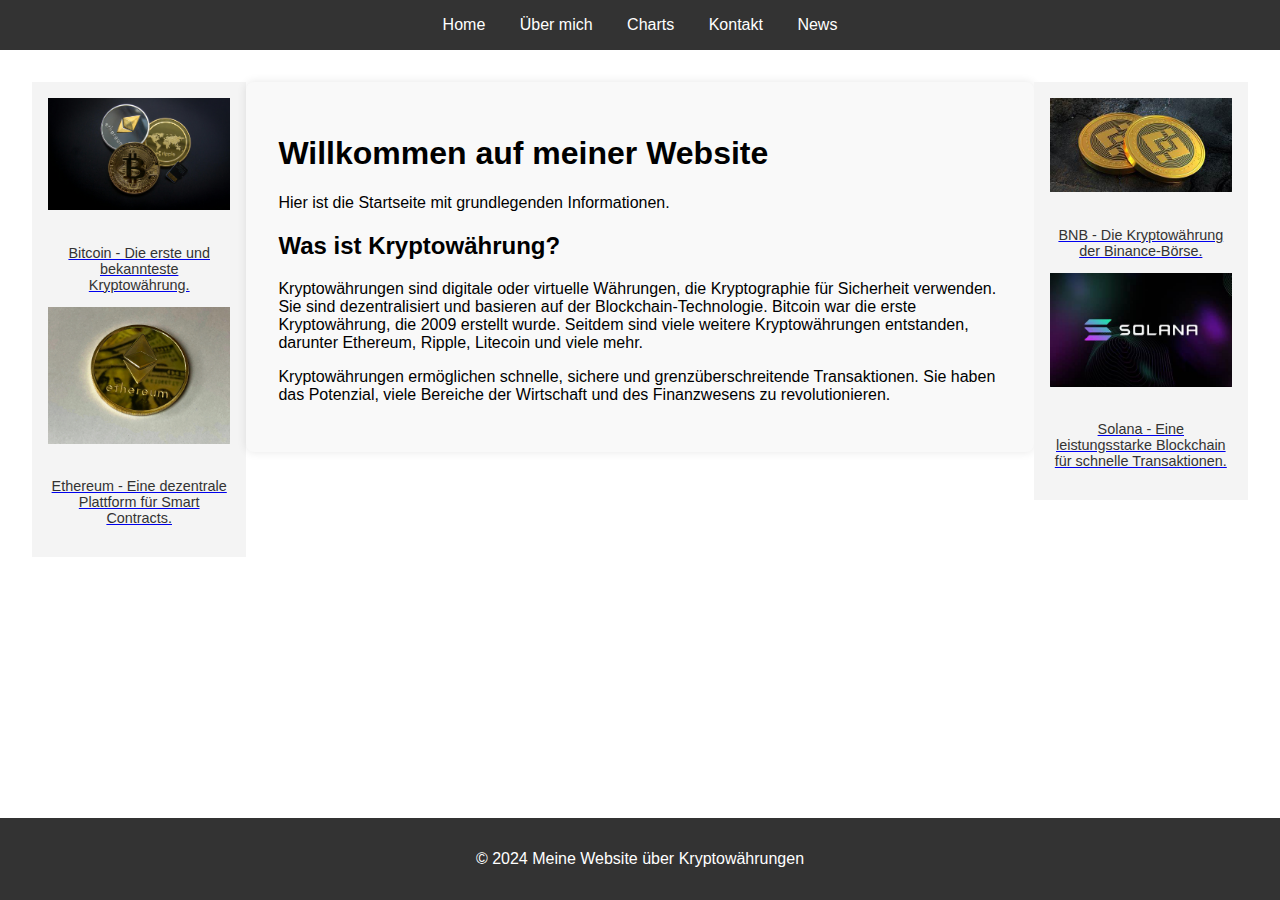
<file: index.html>
<!DOCTYPE html>
<html lang="de">
<head>
    <meta charset="UTF-8">
    <meta name="viewport" content="width=device-width, initial-scale=1.0">
    <title>Meine einfache Website über Kryptowährungen</title>
    <link rel="stylesheet" href="index.css">
</head>
<body> 
    <header>
        <nav>
            <ul>
                <li><a href="index.html">Home</a></li>
                <li><a href="about.html">Über mich</a></li>
                <li><a href="chart.html">Charts</a></li>
                <li><a href="contact.html">Kontakt</a></li>
                <li><a href="news.html">News</a></li>
            </ul>
        </nav>
    </header>
    <div class="container">
        <aside class="side left">
            <a href="https://coinmarketcap.com/currencies/bitcoin/" target="_blank">
                <img src="bitcoin.jpg" alt="Bitcoin">
                <p>Bitcoin - Die erste und bekannteste Kryptowährung.</p>
            </a>
            <a href="https://coinmarketcap.com/currencies/ethereum/" target="_blank">
                <img src="pexels-davidmcbee-730552.jpg" alt="Ethereum">
                <p>Ethereum - Eine dezentrale Plattform für Smart Contracts.</p>
            </a>
        </aside>
        <main>
            <section>
                <h1>Willkommen auf meiner Website</h1>
                <p>Hier ist die Startseite mit grundlegenden Informationen.</p>
                <h2>Was ist Kryptowährung?</h2>
                <p>Kryptowährungen sind digitale oder virtuelle Währungen, die Kryptographie für Sicherheit verwenden. Sie sind dezentralisiert und basieren auf der Blockchain-Technologie. Bitcoin war die erste Kryptowährung, die 2009 erstellt wurde. Seitdem sind viele weitere Kryptowährungen entstanden, darunter Ethereum, Ripple, Litecoin und viele mehr.</p>
                <p>Kryptowährungen ermöglichen schnelle, sichere und grenzüberschreitende Transaktionen. Sie haben das Potenzial, viele Bereiche der Wirtschaft und des Finanzwesens zu revolutionieren.</p>
            </section>
        </main>
        <aside class="side right">
            <a href="https://coinmarketcap.com/currencies/bnb/" target="_blank">
                <img src="OIP (15).jpg" alt="BNB">
                <p>BNB - Die Kryptowährung der Binance-Börse.</p>
            </a>
            <a href="https://coinmarketcap.com/currencies/solana/" target="_blank">
                <img src="OIP (14).jpg" alt="Solana">
                <p>Solana - Eine leistungsstarke Blockchain für schnelle Transaktionen.</p>
            </a>
        </aside>
    </div>
    <footer>
        <p>&copy; 2024 Meine Website über Kryptowährungen</p>
    </footer>
</body>
</html>
</file>
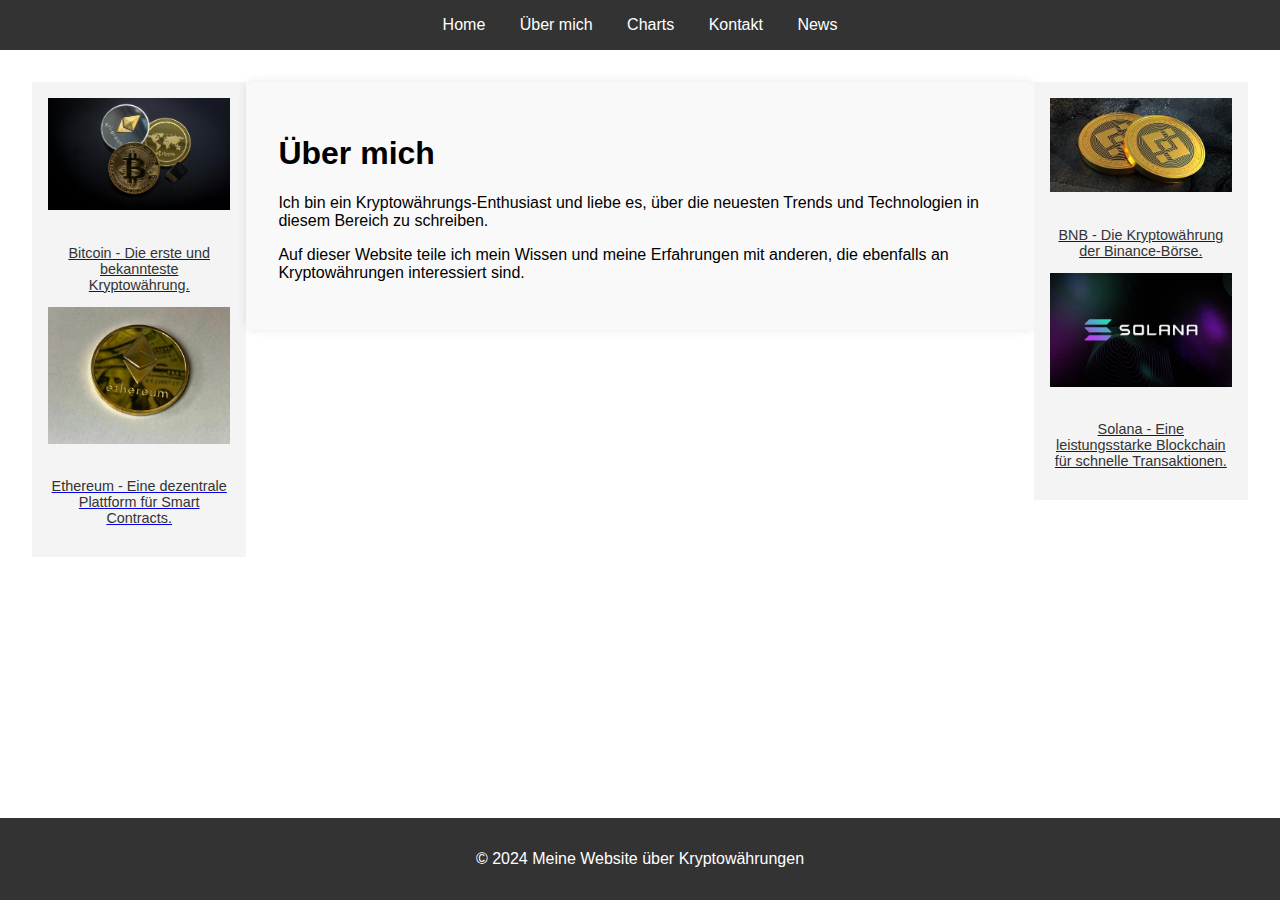
<file: about.html>
<!DOCTYPE html>
<html lang="de">
<head>
    <meta charset="UTF-8">
    <meta name="viewport" content="width=device-width, initial-scale=1.0">
    <title>Über mich</title>
    <link rel="stylesheet" href="index.css">
</head>
<body>
    <header>
        <nav>
            <ul>
                <li><a href="index.html">Home</a></li>
                <li><a href="about.html">Über mich</a></li>
                <li><a href="chart.html">Charts</a></li>
                <li><a href="contact.html">Kontakt</a></li>
                <li><a href="news.html">News</a></li>
            </ul>
        </nav>
    </header>
    <div class="container">
        <aside class="side left">
            <a href="https://coinmarketcap.com/currencies/bitcoin/" target="_blank">
                <img src="bitcoin.jpg" alt="Bitcoin">
                <p>Bitcoin - Die erste und bekannteste Kryptowährung.</p>
            </a>
            <a href="https://coinmarketcap.com/currencies/ethereum/" target="_blank">
                <img src="pexels-davidmcbee-730552.jpg" alt="Ethereum">
                <p>Ethereum - Eine dezentrale Plattform für Smart Contracts.</p>
            </a>
        </aside>
        <main>
            <section>
                <h1>Über mich</h1>
                <p>Ich bin ein Kryptowährungs-Enthusiast und liebe es, über die neuesten Trends und Technologien in diesem Bereich zu schreiben.</p>
                <p>Auf dieser Website teile ich mein Wissen und meine Erfahrungen mit anderen, die ebenfalls an Kryptowährungen interessiert sind.</p>
            </section>
        </main>
        <aside class="side right">
            <a href="https://coinmarketcap.com/currencies/bnb/" target="_blank">
                <img src="OIP (15).jpg" alt="BNB">
                <p>BNB - Die Kryptowährung der Binance-Börse.</p>
            </a>
            <a href="https://coinmarketcap.com/currencies/solana/" target="_blank">
                <img src="OIP (14).jpg" alt="Solana">
                <p>Solana - Eine leistungsstarke Blockchain für schnelle Transaktionen.</p>
            </a>
        </aside>
    </div>
    <footer>
        <p>&copy; 2024 Meine Website über Kryptowährungen</p>
    </footer>
</body>
</html>
</file>
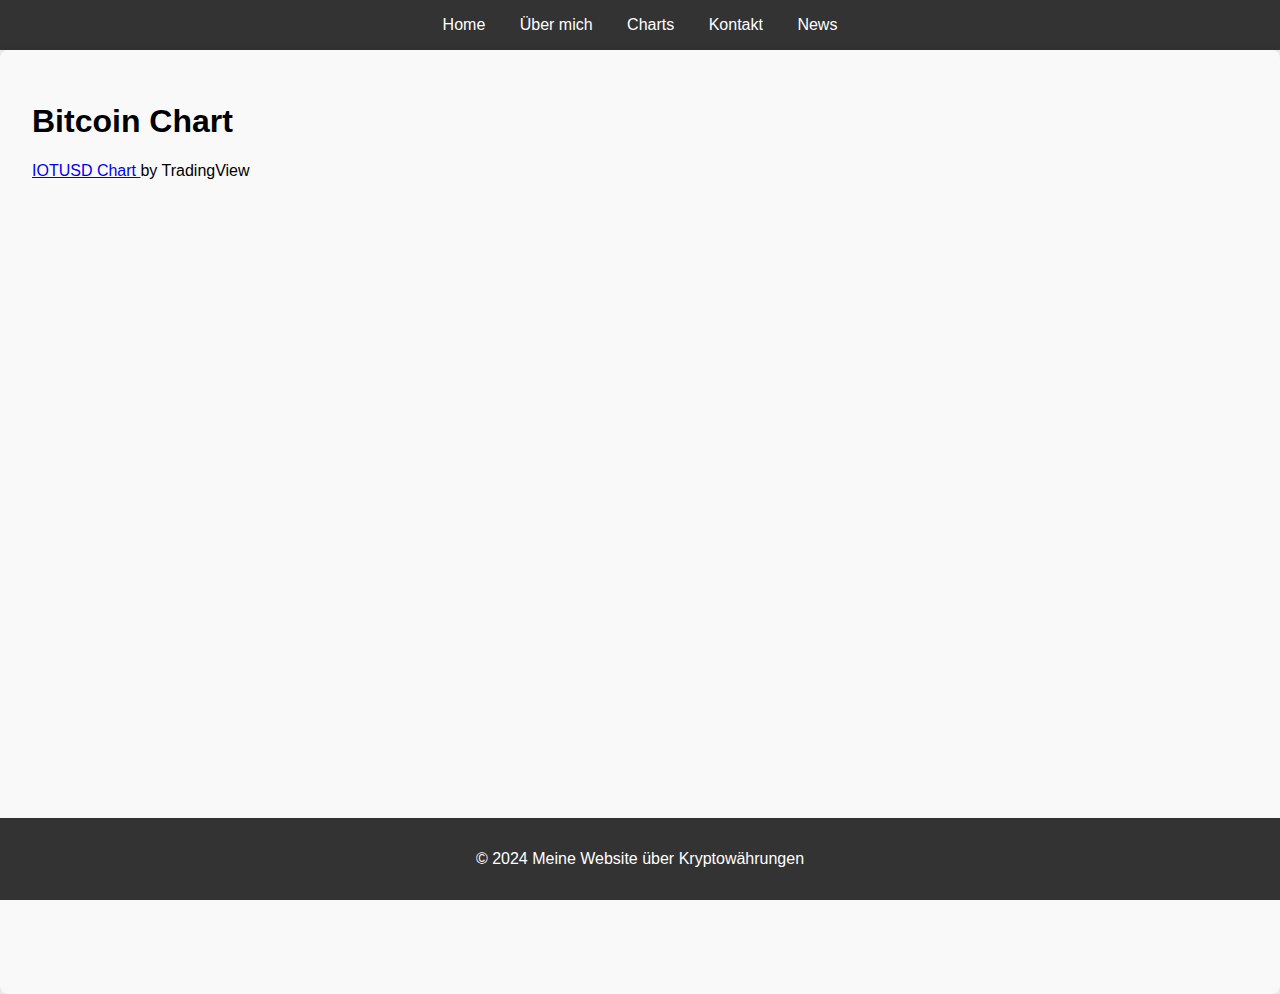
<file: chart.html>
<!DOCTYPE html>
<html lang="de">
<head>
    <meta charset="UTF-8">
    <meta name="viewport" content="width=device-width, initial-scale=1.0">
    <title>Bitcoin Chart</title>
    <script src="https://s3.tradingview.com/tv.js"></script>
    <link rel="stylesheet" href="index.css">
    <style>
        body {
            font-family: Arial, sans-serif;
            margin: 0;
            padding: 0;
            background-color: #f0f0f0;
        }
        header {
            background-color: #333;
            color: white;
            padding: 1em 0;
            text-align: center;
        }
        nav ul {
            list-style: none;
            margin: 0;
            padding: 0;
        }
        nav ul li {
            display: inline;
            margin: 0 15px;
        }
        nav ul li a {
            color: white;
            text-decoration: none;
        }
        main {
            padding: 2em;
        }
        footer {
            background-color: #333;
            color: white;
            text-align: center;
            padding: 1em 0;
            position: fixed;
            width: 100%;
            bottom: 0;
        }
    </style>
</head>
<body>
    <header>
        <nav>
            <ul>
                <li><a href="index.html">Home</a></li>
                <li><a href="about.html">Über mich</a></li>
                <li><a href="chart.html">Charts</a></li>
                <li><a href="contact.html">Kontakt</a></li>
                <li><a href="news.html">News</a></li>
            </ul>
        </nav>
    </header>
    <main>
        <section>
            <h1>Bitcoin Chart</h1>
            <!-- TradingView Widget -->
            <div class="tradingview-widget-container" style="width: 100%; height: 800px;">
                <div id="tradingview_74048"></div>
                <div class="tradingview-widget-copyright">
                    <a href="https://www.tradingview.com/symbols/BITFINEX-IOTUSD/" rel="noopener" target="_blank">
                        <span class="blue-text">IOTUSD Chart</span>
                    </a> by TradingView
                </div>
                <script type="text/javascript">
                    new TradingView.widget({
                        "width": "100%",
                        "height": "800",
                        "symbol": "BINANCE:IOTAUSD",
                        "interval": "D",
                        "timezone": "Europe/Zurich",
                        "theme": "Dark",
                        "style": "1",
                        "locale": "en",
                        "toolbar_bg": "#f1f3f6",
                        "enable_publishing": false,
                        "hide_side_toolbar": false,
                        "allow_symbol_change": true,
                        "studies": ["RSI@tv-basicstudies", "StochasticRSI@tv-basicstudies"],
                        "container_id": "tradingview_74048"
                    });
                </script>
            </div>
        </section>
    </main>
    <footer>
        <p>© 2024 Meine Website über Kryptowährungen</p>
    </footer>
</body>
</html>
</file>
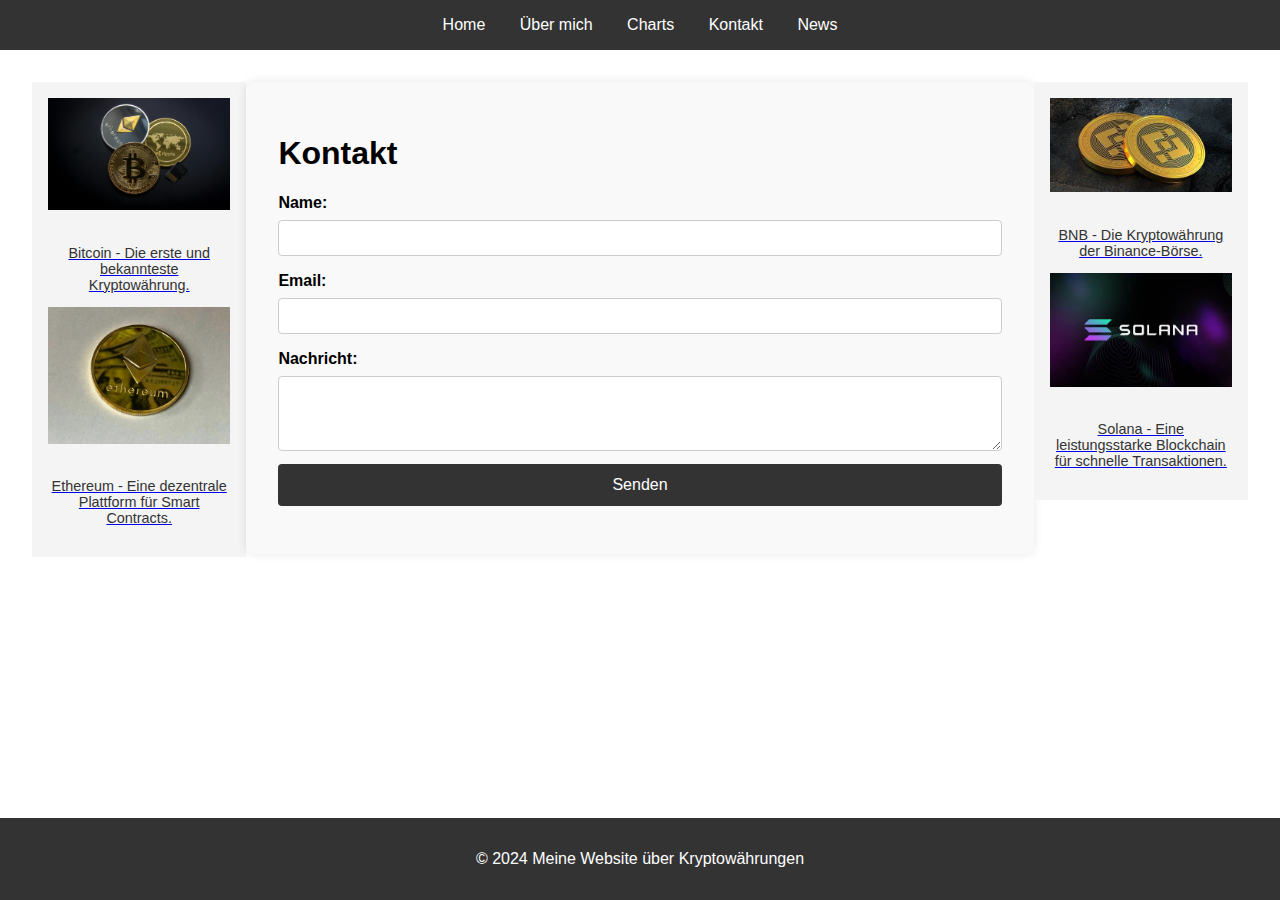
<file: contact.html>
<!DOCTYPE html>
<html lang="de">
<head>
    <meta charset="UTF-8">
    <meta name="viewport" content="width=device-width, initial-scale=1.0">
    <title>Kontakt</title>
    <link rel="stylesheet" href="index.css">
</head>
<body>
    <header>
        <nav>
            <ul>
                <li><a href="index.html">Home</a></li>
                <li><a href="about.html">Über mich</a></li>
                <li><a href="chart.html">Charts</a></li>
                <li><a href="contact.html">Kontakt</a></li>
                <li><a href="news.html">News</a></li>
            </ul>
        </nav>
    </header>
    <div class="container">
        <aside class="side left">
            <a href="https://coinmarketcap.com/currencies/bitcoin/" target="_blank">
                <img src="bitcoin.jpg" alt="Bitcoin">
                <p>Bitcoin - Die erste und bekannteste Kryptowährung.</p>
            </a>
            <a href="https://coinmarketcap.com/currencies/ethereum/" target="_blank">
                <img src="pexels-davidmcbee-730552.jpg" alt="Ethereum">
                <p>Ethereum - Eine dezentrale Plattform für Smart Contracts.</p>
            </a>
        </aside>
        <main>
            <section>
                <h1>Kontakt</h1>
                <form action="submit_contact_form.php" method="POST">
                    <label for="name">Name:</label>
                    <input type="text" id="name" name="name" required>
                    
                    <label for="email">Email:</label>
                    <input type="email" id="email" name="email" required>
                    
                    <label for="message">Nachricht:</label>
                    <textarea id="message" name="message" rows="4" required></textarea>
                    
                    <input type="submit" value="Senden">
                </form>
            </section>
        </main>
        <aside class="side right">
            <a href="https://coinmarketcap.com/currencies/bnb/" target="_blank">
                <img src="OIP (15).jpg" alt="BNB">
                <p>BNB - Die Kryptowährung der Binance-Börse.</p>
            </a>
            <a href="https://coinmarketcap.com/currencies/solana/" target="_blank">
                <img src="OIP (14).jpg" alt="Solana">
                <p>Solana - Eine leistungsstarke Blockchain für schnelle Transaktionen.</p>
            </a>
        </aside>
    </div>
    <footer>
        <p>&copy; 2024 Meine Website über Kryptowährungen</p>
    </footer>
</body>
</html>
</file>
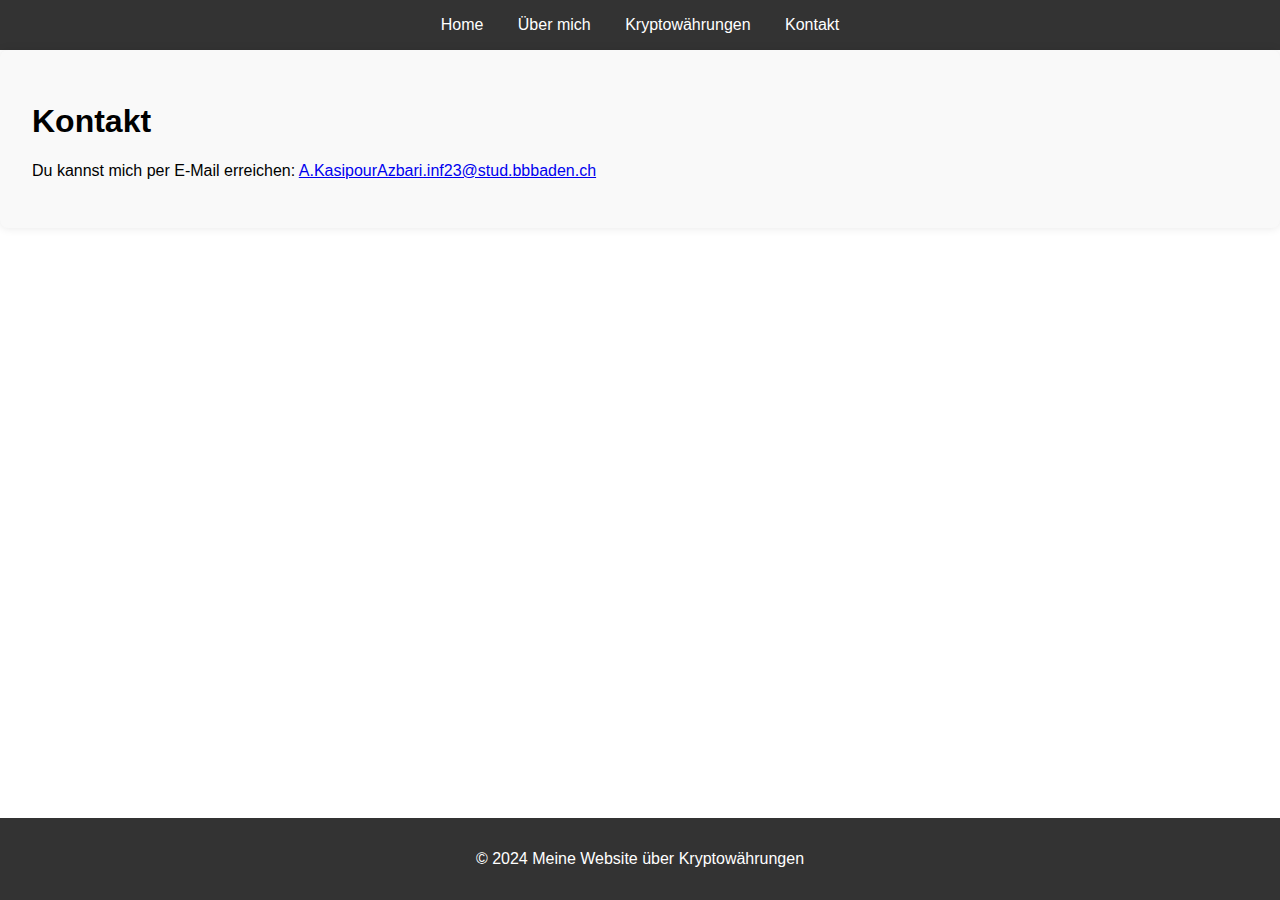
<file: dokument.html>
<!DOCTYPE html>
<html lang="de">
<head>
    <meta charset="UTF-8">
    <meta name="viewport" content="width=device-width, initial-scale=1.0">
    <title>Kontakt - Meine einfache Website über Kryptowährungen</title>
    <link rel="stylesheet" href="index.css">
</head>
<body> 
    <header>
        <nav>
            <ul>
                <li><a href="index.html">Home</a></li>
                <li><a href="about.html">Über mich</a></li>
                <li><a href="crypto.html">Kryptowährungen</a></li>
                <li><a href="contact.html">Kontakt</a></li>
            </ul>
        </nav>
    </header>
    <main>
        <section id="contact">
            <article>
                <h1>Kontakt</h1>
                <p>Du kannst mich per E-Mail erreichen: <a href="mailto:A.KasipourAzbari.inf23@stud.bbbaden.ch">A.KasipourAzbari.inf23@stud.bbbaden.ch</a></p>
            </article>
        </section>
    </main>
    <footer>
        <p>&copy; 2024 Meine Website über Kryptowährungen</p>
    </footer>
</body>
</html>
</file>
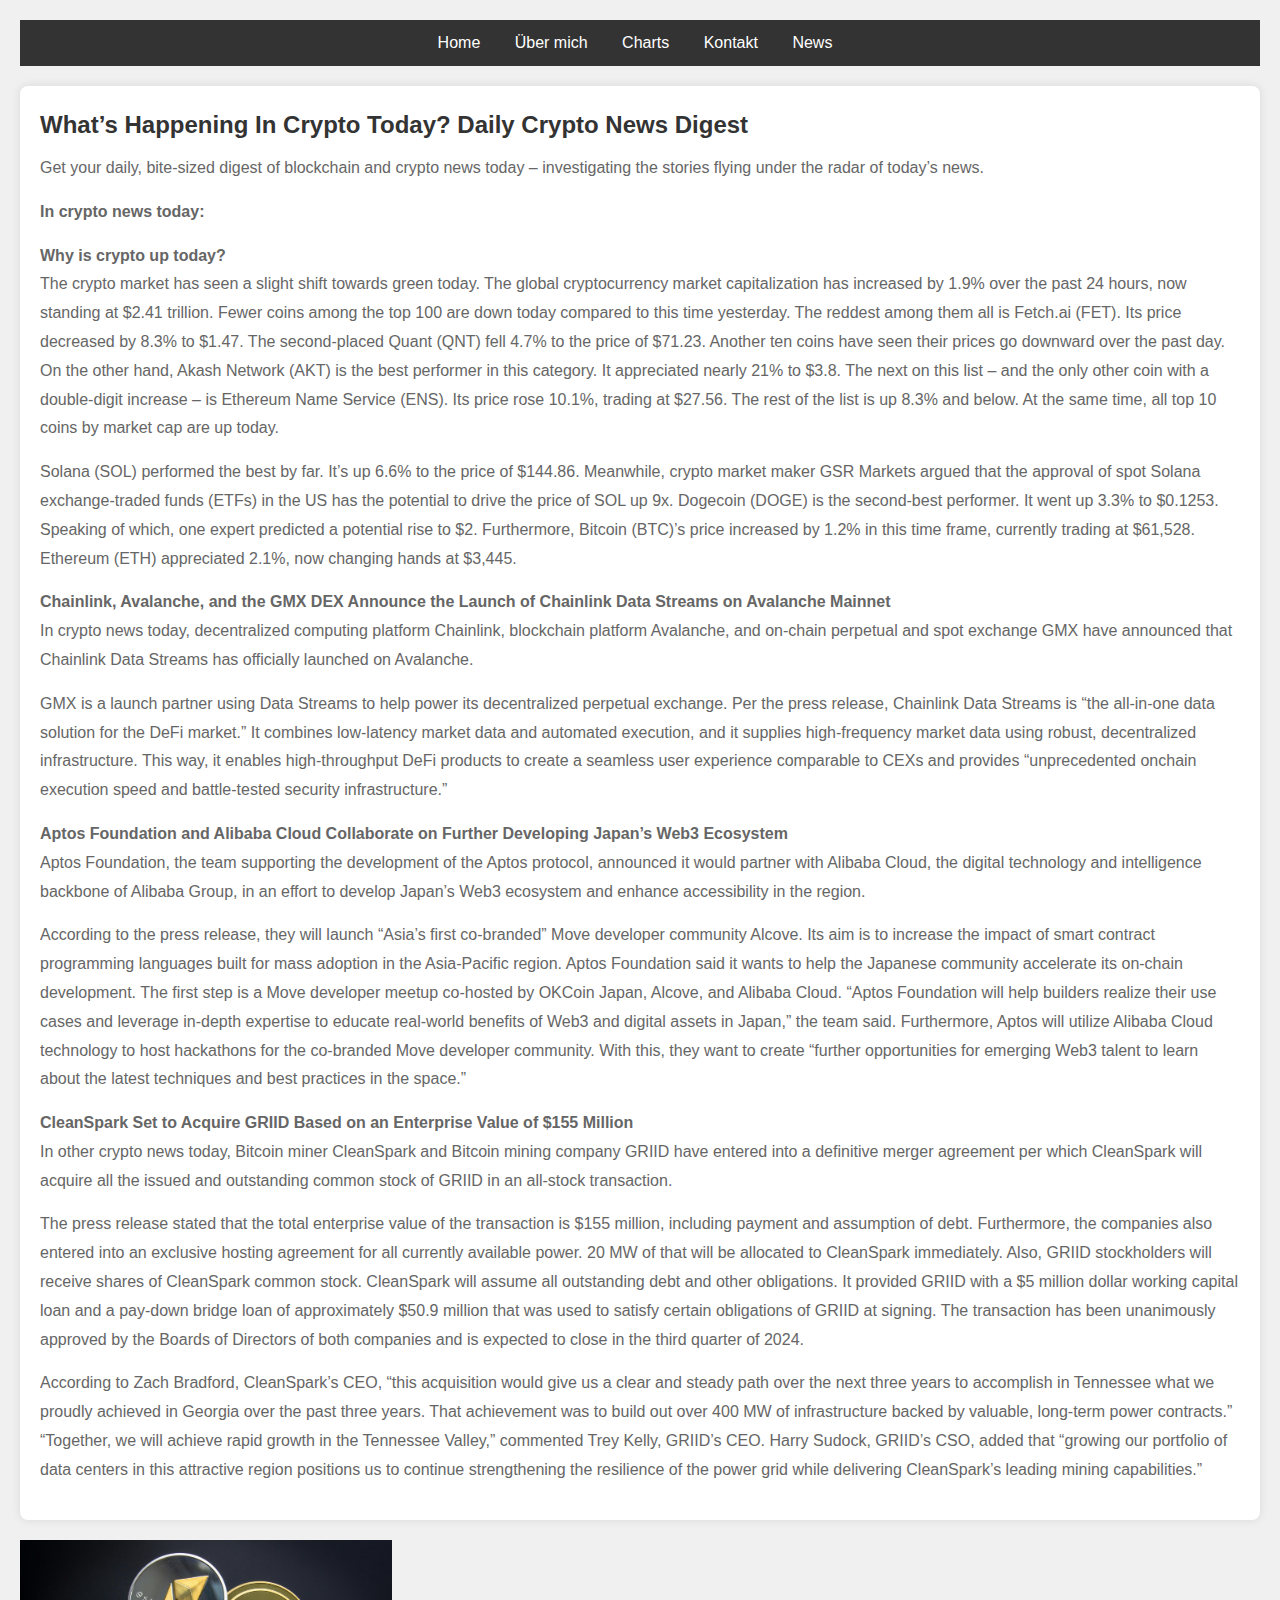
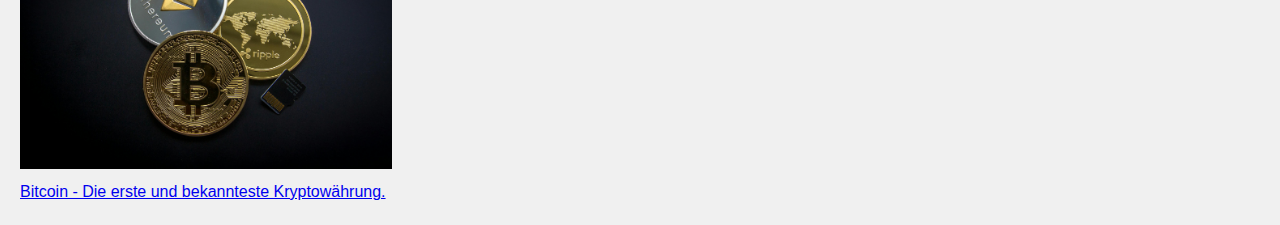
<file: news.html>
<!DOCTYPE html>
<html lang="de">
<head>
    <meta charset="UTF-8">
    <meta name="viewport" content="width=device-width, initial-scale=1.0">
    <title>Meine einfache Website über Kryptowährungen</title>
    <style>
        /* Reset für die Standard-Stile */
        * {
            margin: 0;
            padding: 0;
            box-sizing: border-box;
        }
        body {
            font-family: Arial, sans-serif;
            line-height: 1.6;
            background-color: #f0f0f0;
            margin: 0;
            padding: 20px;
        }
        header {
            background-color: #333;
            color: #fff;
            padding: 10px 0;
            text-align: center;
        }
        nav ul {
            list-style-type: none;
            padding: 0;
        }
        nav ul li {
            display: inline;
            margin-right: 10px;
        }
        nav ul li a {
            color: #fff;
            text-decoration: none;
            padding: 5px 10px;
        }
        .news-container {
            background-color: #fff;
            padding: 20px;
            margin-top: 20px;
            border-radius: 8px;
            box-shadow: 0 0 10px rgba(0,0,0,0.1);
        }
        .news-container h2 {
            color: #333;
            font-size: 24px;
            margin-bottom: 10px;
        }
        .news-container p {
            color: #666;
            line-height: 1.8;
            margin-bottom: 15px;
        }
        .container {
            display: flex;
            justify-content: space-between;
            margin-top: 20px;
        }
        .side {
            flex: 0 0 30%; /* 30% Breite für die Seitencontainer */
        }
        .main-content {
            flex: 0 0 65%; /* 65% Breite für den Hauptinhalt */
        }
        .side img {
            max-width: 100%;
            height: auto;
            display: block;
            margin-bottom: 10px;
        }
        footer {
            background-color: #333;
            color: #fff;
            text-align: center;
            padding: 10px 0;
            position: absolute;
            bottom: 0;
            width: 100%;
        }
    </style>
</head>
<body> 
    <header>
        <nav>
            <ul>
                <li><a href="index.html">Home</a></li>
                <li><a href="about.html">Über mich</a></li>
                <li><a href="charts.html">Charts</a></li>
                <li><a href="contact.html">Kontakt</a></li>
                <li><a href="news.html">News</a></li>
            </ul>
        </nav>
    </header>
    <div class="news-container">
        <h2>What’s Happening In Crypto Today? Daily Crypto News Digest</h2>
        <p>Get your daily, bite-sized digest of blockchain and crypto news today – investigating the stories flying under the radar of today’s news.</p>
        <p><strong>In crypto news today:</strong></p>
        <p><strong>Why is crypto up today?</strong><br>
        The crypto market has seen a slight shift towards green today. The global cryptocurrency market capitalization has increased by 1.9% over the past 24 hours, now standing at $2.41 trillion. Fewer coins among the top 100 are down today compared to this time yesterday. The reddest among them all is Fetch.ai (FET). Its price decreased by 8.3% to $1.47. The second-placed Quant (QNT) fell 4.7% to the price of $71.23. Another ten coins have seen their prices go downward over the past day. On the other hand, Akash Network (AKT) is the best performer in this category. It appreciated nearly 21% to $3.8. The next on this list – and the only other coin with a double-digit increase – is Ethereum Name Service (ENS). Its price rose 10.1%, trading at $27.56. The rest of the list is up 8.3% and below. At the same time, all top 10 coins by market cap are up today.</p>
        <p>Solana (SOL) performed the best by far. It’s up 6.6% to the price of $144.86. Meanwhile, crypto market maker GSR Markets argued that the approval of spot Solana exchange-traded funds (ETFs) in the US has the potential to drive the price of SOL up 9x. Dogecoin (DOGE) is the second-best performer. It went up 3.3% to $0.1253. Speaking of which, one expert predicted a potential rise to $2. Furthermore, Bitcoin (BTC)’s price increased by 1.2% in this time frame, currently trading at $61,528. Ethereum (ETH) appreciated 2.1%, now changing hands at $3,445.</p>
        <p><strong>Chainlink, Avalanche, and the GMX DEX Announce the Launch of Chainlink Data Streams on Avalanche Mainnet</strong><br>
        In crypto news today, decentralized computing platform Chainlink, blockchain platform Avalanche, and on-chain perpetual and spot exchange GMX have announced that Chainlink Data Streams has officially launched on Avalanche.</p>
        <p>GMX is a launch partner using Data Streams to help power its decentralized perpetual exchange. Per the press release, Chainlink Data Streams is “the all-in-one data solution for the DeFi market.” It combines low-latency market data and automated execution, and it supplies high-frequency market data using robust, decentralized infrastructure. This way, it enables high-throughput DeFi products to create a seamless user experience comparable to CEXs and provides “unprecedented onchain execution speed and battle-tested security infrastructure.”</p>
        <p><strong>Aptos Foundation and Alibaba Cloud Collaborate on Further Developing Japan’s Web3 Ecosystem</strong><br>
        Aptos Foundation, the team supporting the development of the Aptos protocol, announced it would partner with Alibaba Cloud, the digital technology and intelligence backbone of Alibaba Group, in an effort to develop Japan’s Web3 ecosystem and enhance accessibility in the region.</p>
        <p>According to the press release, they will launch “Asia’s first co-branded” Move developer community Alcove. Its aim is to increase the impact of smart contract programming languages built for mass adoption in the Asia-Pacific region. Aptos Foundation said it wants to help the Japanese community accelerate its on-chain development. The first step is a Move developer meetup co-hosted by OKCoin Japan, Alcove, and Alibaba Cloud. “Aptos Foundation will help builders realize their use cases and leverage in-depth expertise to educate real-world benefits of Web3 and digital assets in Japan,” the team said. Furthermore, Aptos will utilize Alibaba Cloud technology to host hackathons for the co-branded Move developer community. With this, they want to create “further opportunities for emerging Web3 talent to learn about the latest techniques and best practices in the space.”</p>
        <p><strong>CleanSpark Set to Acquire GRIID Based on an Enterprise Value of $155 Million</strong><br>
        In other crypto news today, Bitcoin miner CleanSpark and Bitcoin mining company GRIID have entered into a definitive merger agreement per which CleanSpark will acquire all the issued and outstanding common stock of GRIID in an all-stock transaction.</p>
        <p>The press release stated that the total enterprise value of the transaction is $155 million, including payment and assumption of debt. Furthermore, the companies also entered into an exclusive hosting agreement for all currently available power. 20 MW of that will be allocated to CleanSpark immediately. Also, GRIID stockholders will receive shares of CleanSpark common stock. CleanSpark will assume all outstanding debt and other obligations. It provided GRIID with a $5 million dollar working capital loan and a pay-down bridge loan of approximately $50.9 million that was used to satisfy certain obligations of GRIID at signing. The transaction has been unanimously approved by the Boards of Directors of both companies and is expected to close in the third quarter of 2024.</p>
        <p>According to Zach Bradford, CleanSpark’s CEO, “this acquisition would give us a clear and steady path over the next three years to accomplish in Tennessee what we proudly achieved in Georgia over the past three years. That achievement was to build out over 400 MW of infrastructure backed by valuable, long-term power contracts.” “Together, we will achieve rapid growth in the Tennessee Valley,” commented Trey Kelly, GRIID’s CEO. Harry Sudock, GRIID’s CSO, added that “growing our portfolio of data centers in this attractive region positions us to continue strengthening the resilience of the power grid while delivering CleanSpark’s leading mining capabilities.”</p>
    </div>
    <div class="container">
        <div class="side">
            <a href="https://coinmarketcap.com/currencies/bitcoin/" target="_blank">
                <img src="bitcoin.jpg" alt="Bitcoin">
                <p>Bitcoin - Die erste und bekannteste Kryptowährung.</p>
            </a>
            <a href="https://coinmarketcap
</file>
<file: index.css>
/* index.css */
body {
    font-family: Arial, sans-serif;
    margin: 0;
    padding: 0;
}

header {
    background-color: #333;
    color: white;
    padding: 1em 0;
    text-align: center;
}

nav ul {
    list-style: none;
    margin: 0;
    padding: 0;
}

nav ul li {
    display: inline;
    margin: 0 15px;
}

nav ul li a {
    color: white;
    text-decoration: none;
}

.container {
    display: flex;
    justify-content: center;
    align-items: flex-start;
    min-height: 80vh;
    margin: 2em;
}

main {
    flex: 1;
    padding: 2em;
    background-color: #f9f9f9;
    border-radius: 8px;
    box-shadow: 0 0 10px rgba(0, 0, 0, 0.1);
}

form {
    display: flex;
    flex-direction: column;
}

form label {
    margin-bottom: 0.5em;
    font-weight: bold;
}

form input, form textarea {
    margin-bottom: 1em;
    padding: 0.5em;
    font-size: 1em;
    border: 1px solid #ccc;
    border-radius: 4px;
}

form input[type="submit"] {
    background-color: #333;
    color: white;
    border: none;
    padding: 0.75em 1em;
    cursor: pointer;
    font-size: 1em;
    border-radius: 4px;
}

form input[type="submit"]:hover {
    background-color: #555;
}

.side {
    width: 15%;
    background-color: #f4f4f4;
    padding: 1em;
    text-align: center;
}

.side img {
    width: 100%;
    margin-bottom: 1em;
}

.side p {
    font-size: 0.9em;
    color: #333;
}

footer {
    background-color: #333;
    color: white;
    text-align: center;
    padding: 1em 0;
    position: fixed;
    width: 100%;
    bottom: 0;
}

#confirmation {
    color: green;
    font-weight: bold;
}
</file>
